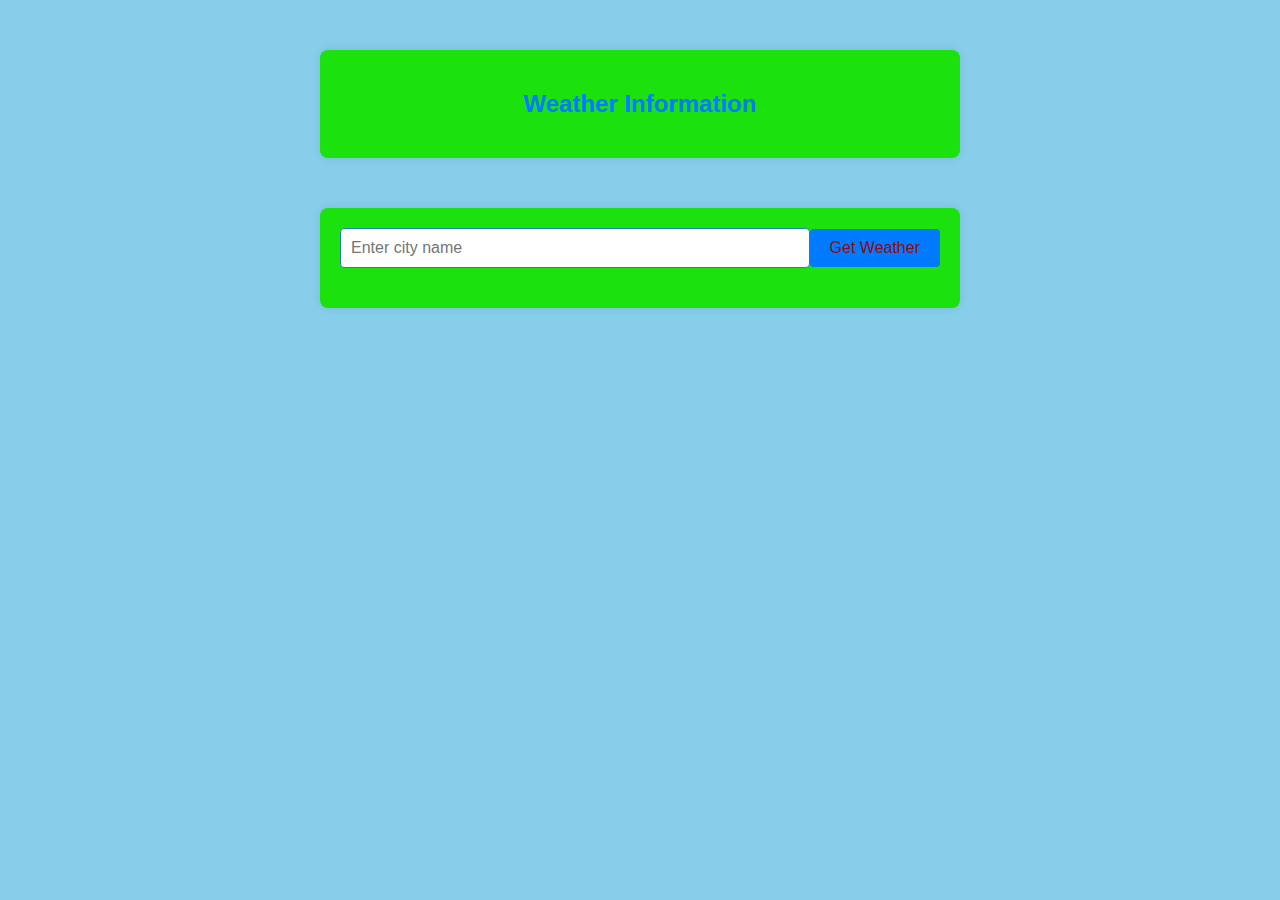
<file: prob1/index.html>
<!DOCTYPE html>
<html lang="en">
<head>
    <div class="container">
        <h2 class="header-label">Weather Information</h2>
        <!-- Rest of the content -->
    </div>
</head>
<body>
    <div class="container">
        <form id="city-form">
            <input type="text" id="city-input" placeholder="Enter city name">
            <button type="submit">Get Weather</button>
        </form>
        <div id="weather-info">
            <!-- Weather information will be displayed here -->
        </div>
    </div>
    <script src="script.js"></script>
</body>
<link rel="stylesheet" href="styles.css">
</html>
</file>
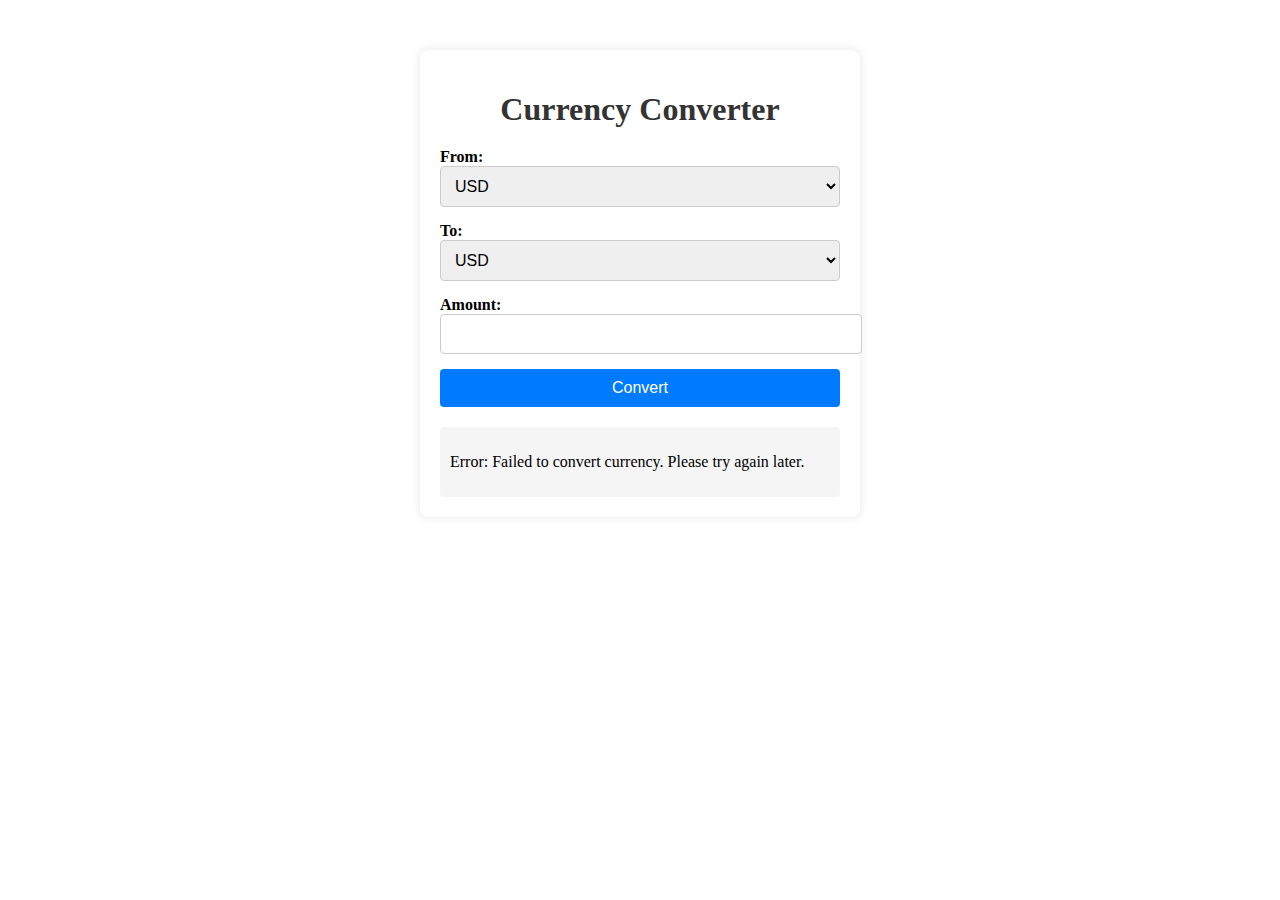
<file: prob2/index.html>
<!DOCTYPE html>
<html lang="en">
<head>
    <meta charset="UTF-8">
    <meta name="viewport" content="width=device-width, initial-scale=1.0">
    <title>Currency Converter</title>
    <link rel="stylesheet" href="styles.css">
</head>
<body>
    <div class="container">
        <h1>Currency Converter</h1>
        <form id="currency-form">
            <div class="form-group">
                <label for="source-currency">From:</label>
                <select id="source-currency">
                    <option value="USD">USD</option>
                    <option value="EUR">EUR</option>
                    <option value="GBP">GBP</option>
                </select>
            </div>
            <div class="form-group">
                <label for="target-currency">To:</label>
                <select id="target-currency">
                    <option value="USD">USD</option>
                    <option value="EUR">EUR</option>
                    <option value="GBP">GBP</option>
                </select>
            </div>
            <div class="form-group">
                <label for="amount">Amount:</label>
                <input type="number" id="amount" min="0" step="0.01" required>
            </div>
            <button type="submit">Convert</button>
        </form>
        <div id="result"></div>
    </div>
    <script src="script.js"></script>
</body>
</html>
</file>
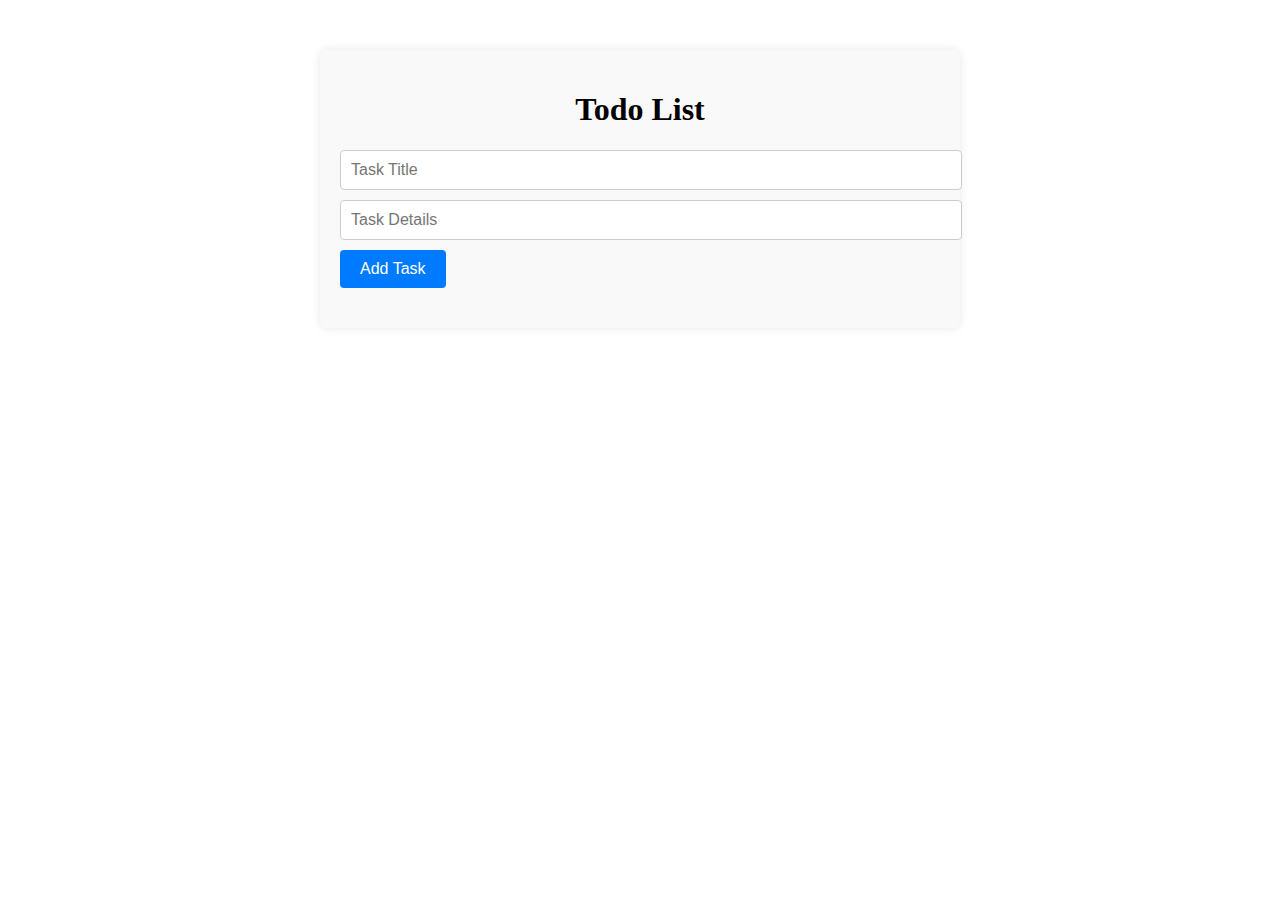
<file: prob3/index.html>
<!DOCTYPE html>
<html lang="en">
<head>
    <meta charset="UTF-8">
    <meta name="viewport" content="width=device-width, initial-scale=1.0">
    <title>Todo List</title>
    <link rel="stylesheet" href="styles.css">
</head>
<body>
    <div class="container">
        <h1>Todo List</h1>
        <form id="task-form">
            <input type="text" id="task-title" placeholder="Task Title" required>
            <input type="text" id="task-details" placeholder="Task Details">
            <button type="submit">Add Task</button>
        </form>
        <ul id="task-list"></ul>
    </div>
    <script src="script.js"></script>
</body>
</html>
</file>
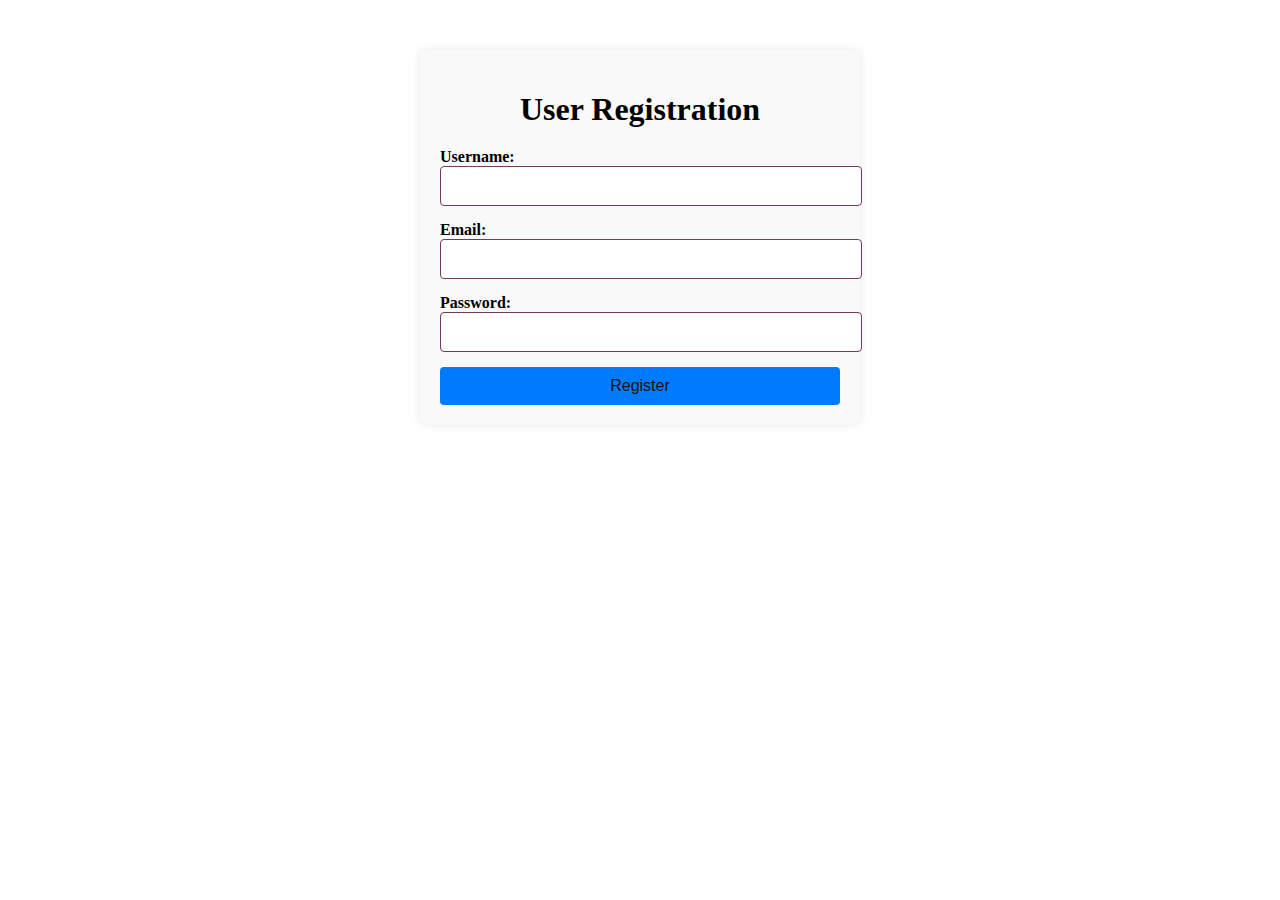
<file: prob4/index.html>
<!DOCTYPE html>
<html lang="en">
<head>
    <meta charset="UTF-8">
    <meta name="viewport" content="width=device-width, initial-scale=1.0">
    <title>User Registration Form</title>
    <link rel="stylesheet" href="styles.css">
</head>
<body>
    <div class="container">
        <h1>User Registration</h1>
        <form id="registration-form">
            <div class="form-group">
                <label for="username">Username:</label>
                <input type="text" id="username" name="username" required>
                <span id="username-error" class="error"></span>
            </div>
            <div class="form-group">
                <label for="email">Email:</label>
                <input type="email" id="email" name="email" required>
                <span id="email-error" class="error"></span>
            </div>
            <div class="form-group">
                <label for="password">Password:</label>
                <input type="password" id="password" name="password" required>
                <span id="password-error" class="error"></span>
            </div>
            <button type="submit">Register</button>
        </form>
    </div>
    <script src="script.js"></script>
</body>
</html>
</file>
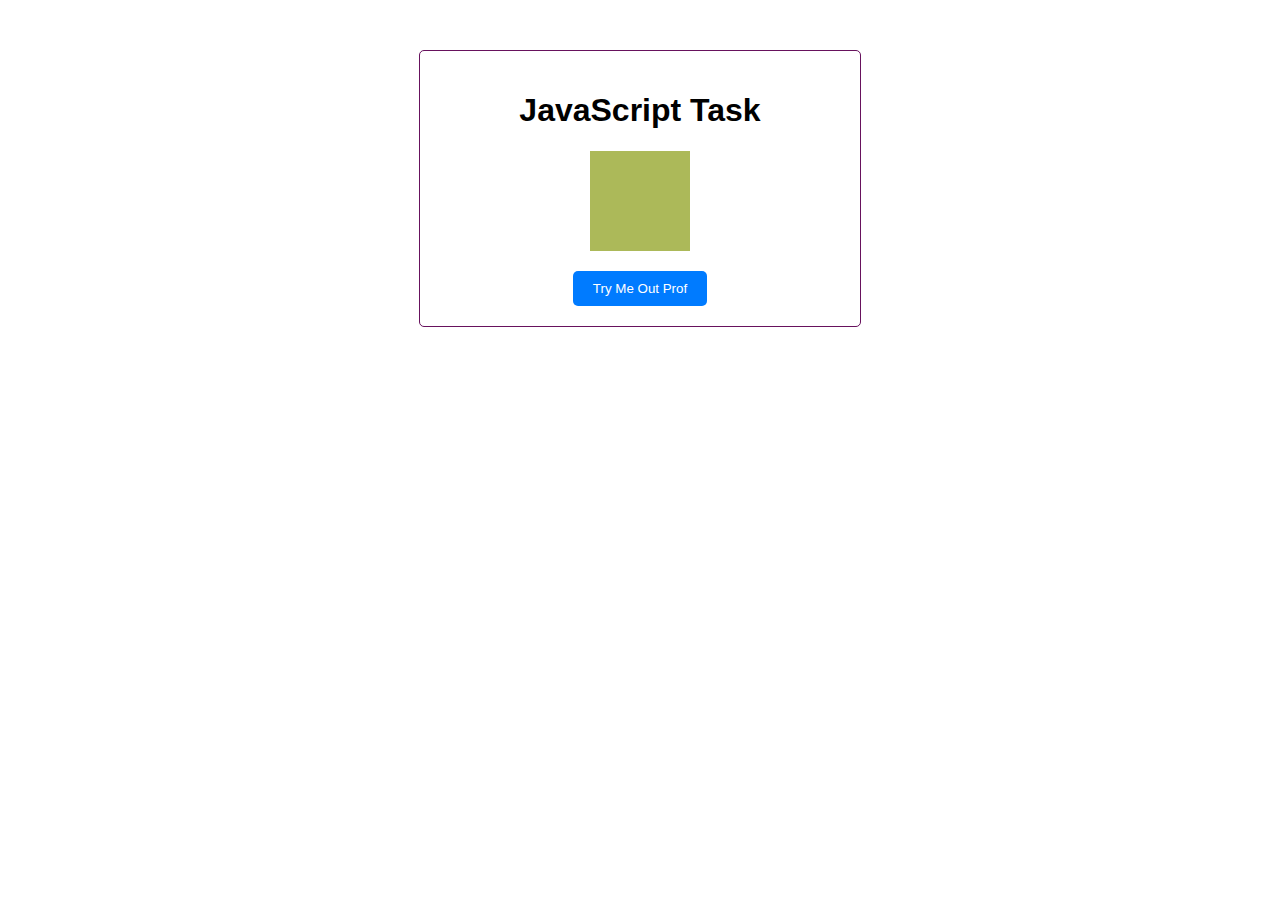
<file: prob5/index.html>
<!DOCTYPE html>
<html lang="en">
<head>
    <meta charset="UTF-8">
    <meta name="viewport" content="width=device-width, initial-scale=1.0">
    <title>JavaScript Animation Task</title>
    <link rel="stylesheet" href="styles.css">
</head>
<body>
    <div class="container">
        <h1>JavaScript Task</h1>
        <div id="block"></div>
        <button id="controlButton">Try Me Out Prof</button>
    </div>
    <script src="script.js"></script>
</body>
</html>
</file>
<file: prob1/styles.css>
body {
    font-family: Arial, sans-serif;
    background-color: #87CEEB; /* Sky blue background color */
    margin: 0;
    padding: 0;
}

.container {
    max-width: 600px;
    margin: 50px auto;
    padding: 20px;
    background-color: #1be10d;
    border-radius: 8px;
    box-shadow: 0 0 10px rgba(0, 0, 0, 0.1);
}

h1 {
    text-align: center;
    margin-bottom: 20px;
}

form {
    display: flex;
    align-items: center;
}

input[type="text"] {
    flex: 1;
    padding: 10px;
    font-size: 16px;
    border: 1px solid #1e84af;
    border-radius: 4px;
}

button {
    padding: 10px 20px;
    font-size: 16px;
    background-color: #007bff;
    color: #940909;
    border: none;
    border-radius: 4px;
    cursor: pointer;
}

button:hover {
    background-color: #0056b3;
}

#weather-info {
    margin-top: 20px;
}

.header-label {
    text-align: center;
    margin-bottom: 20px;
    color: #007bff; /* Blue color for the header label */
}

.weather-label {
    font-weight: bold;
    margin-bottom: 5px;
}

.weather-item {
    display: flex;
    align-items: center;
    margin-bottom: 10px;
}

.weather-item img {
    width: 50px;
    margin-right: 10px;
}

.weather-item span {
    font-size: 18px;
}
</file>
<file: prob2/styles.css>
.container {
    max-width: 400px;
    margin: 50px auto;
    padding: 20px;
    background-color: #fff;
    border-radius: 8px;
    box-shadow: 0 0 10px rgba(0, 0, 0, 0.1);
}

/* Style the header */
h1 {
    text-align: center;
    margin-bottom: 20px;
    color: #333;
}

/* Style form elements */
.form-group {
    margin-bottom: 15px;
}

label {
    font-weight: bold;
    display: block;
}

select, input[type="number"] {
    width: 100%;
    padding: 10px;
    font-size: 16px;
    border: 1px solid #ccc;
    border-radius: 4px;
}

/* Style the button */
button {
    display: block;
    width: 100%;
    padding: 10px 0;
    font-size: 16px;
    background-color: #007bff;
    color: #fff;
    border: none;
    border-radius: 4px;
    cursor: pointer;
}

button:hover {
    background-color: #0056b3;
}

/* Style the result div */
#result {
    margin-top: 20px;
    padding: 10px;
    background-color: #f5f5f5;
    border-radius: 4px;
}
</file>
<file: prob3/styles.css>
.container {
    max-width: 600px;
    margin: 50px auto;
    padding: 20px;
    background-color: #f9f9f9;
    border-radius: 8px;
    box-shadow: 0 0 10px rgba(0, 0, 0, 0.1);
}

h1 {
    text-align: center;
}

form {
    margin-bottom: 20px;
}

input[type="text"] {
    width: 100%;
    padding: 10px;
    margin-bottom: 10px;
    font-size: 16px;
    border: 1px solid #ccc;
    border-radius: 4px;
}

button {
    padding: 10px 20px;
    font-size: 16px;
    background-color: #007bff;
    color: #fff;
    border: none;
    border-radius: 4px;
    cursor: pointer;
}

button:hover {
    background-color: #0056b3;
}

ul {
    list-style-type: none;
    padding: 0;
}

li {
    background-color: #fff;
    margin-bottom: 10px;
    padding: 10px;
    border-radius: 4px;
}

li button {
    margin-left: 10px;
}
</file>
<file: prob4/styles.css>
.container {
    max-width: 400px;
    margin: 50px auto;
    padding: 20px;
    background-color: #f9f9f9;
    border-radius: 8px;
    box-shadow: 0 0 10px rgba(0, 0, 0, 0.1);
}

h1 {
    text-align: center;
    margin-bottom: 20px;
}

.form-group {
    margin-bottom: 15px;
}

label {
    display: block;
    font-weight: bold;
}

input[type="text"],
input[type="email"],
input[type="password"] {
    width: 100%;
    padding: 10px;
    font-size: 16px;
    border: 1px solid #743a5f;
    border-radius: 4px;
}

button {
    display: block;
    width: 100%;
    padding: 10px 0;
    font-size: 16px;
    background-color: #007bff;
    color: #1c1010;
    border: none;
    border-radius: 4px;
    cursor: pointer;
}

button:hover {
    background-color: #0056b3;
}

.error {
    color: #ff0000;
}
</file>
<file: prob5/styles.css>
body {
    font-family: Arial, sans-serif;
    margin: 0;
    padding: 0;
}

.container {
    max-width: 400px;
    margin: 50px auto;
    padding: 20px;
    border: 1px solid #67125d;
    border-radius: 5px;
    text-align: center;
}

#block {
    width: 100px;
    height: 100px;
    background-color: #acb959;
    margin: 20px auto;
    transition: transform 0.5s ease-in-out;
}

button {
    padding: 10px 20px;
    border-radius: 5px;
    background-color: #007bff;
    color: #fff;
    border: none;
    cursor: pointer;
}
</file>
